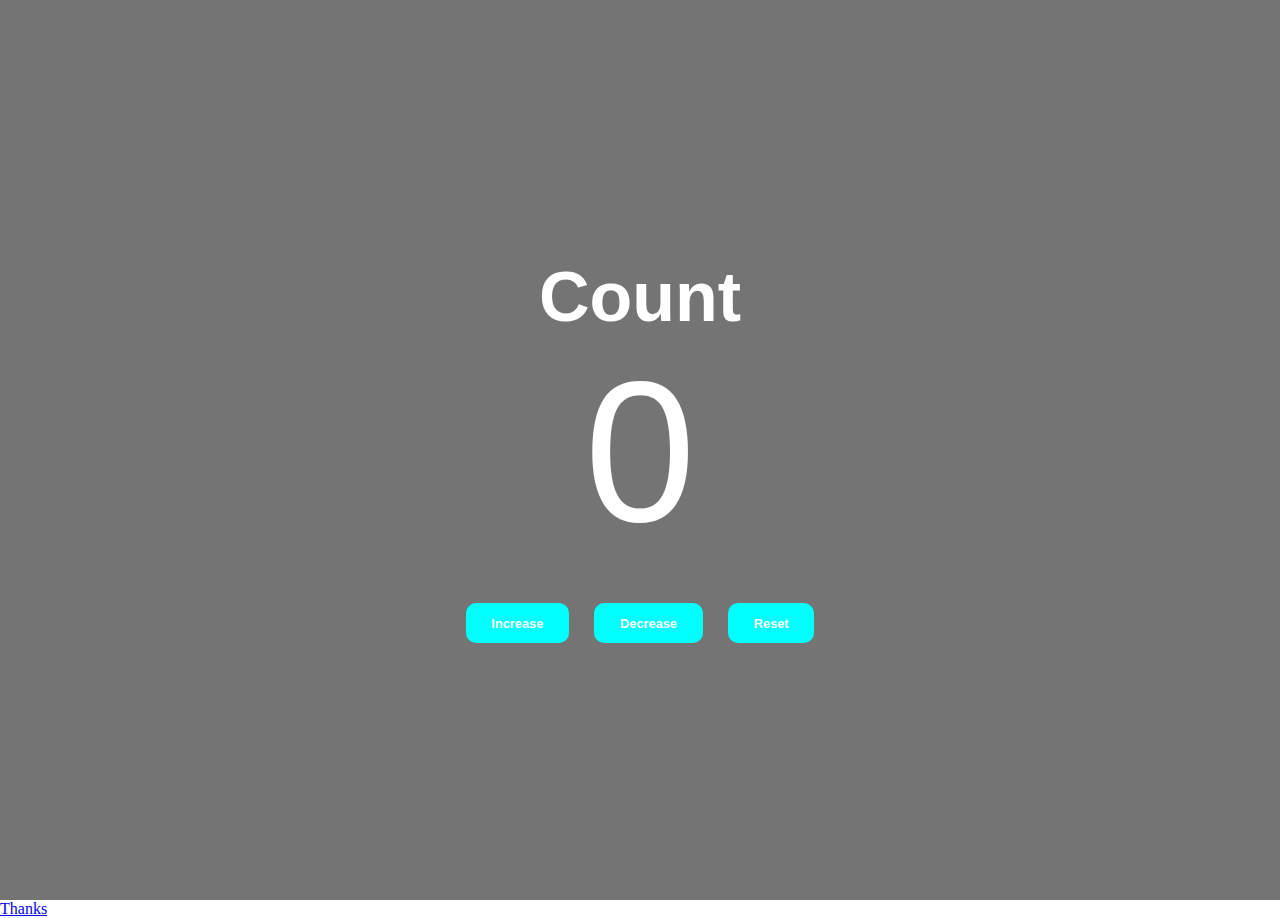
<file: index.html>
<!DOCTYPE html>
<html lang="en">
<head>
    <meta charset="UTF-8">
    <meta name="viewport" content="width=device-width, initial-scale=1.0">
    <title>Counter</title>
    <link rel="stylesheet" href="style.css">
</head>
<body>
    <div class="container">
    <div class="main">
        <h4>Count</h4>
        <span class="value">0</span>
        <div class="button">
        <button id="i">Increase</button>
        <button class="d">Decrease</button>
        <button class="r">Reset</button>
    </div></div></div>
    <a href="thanks.html">Thanks</a>
    <script src="script.js"></script>
</body>
</html>
</file>
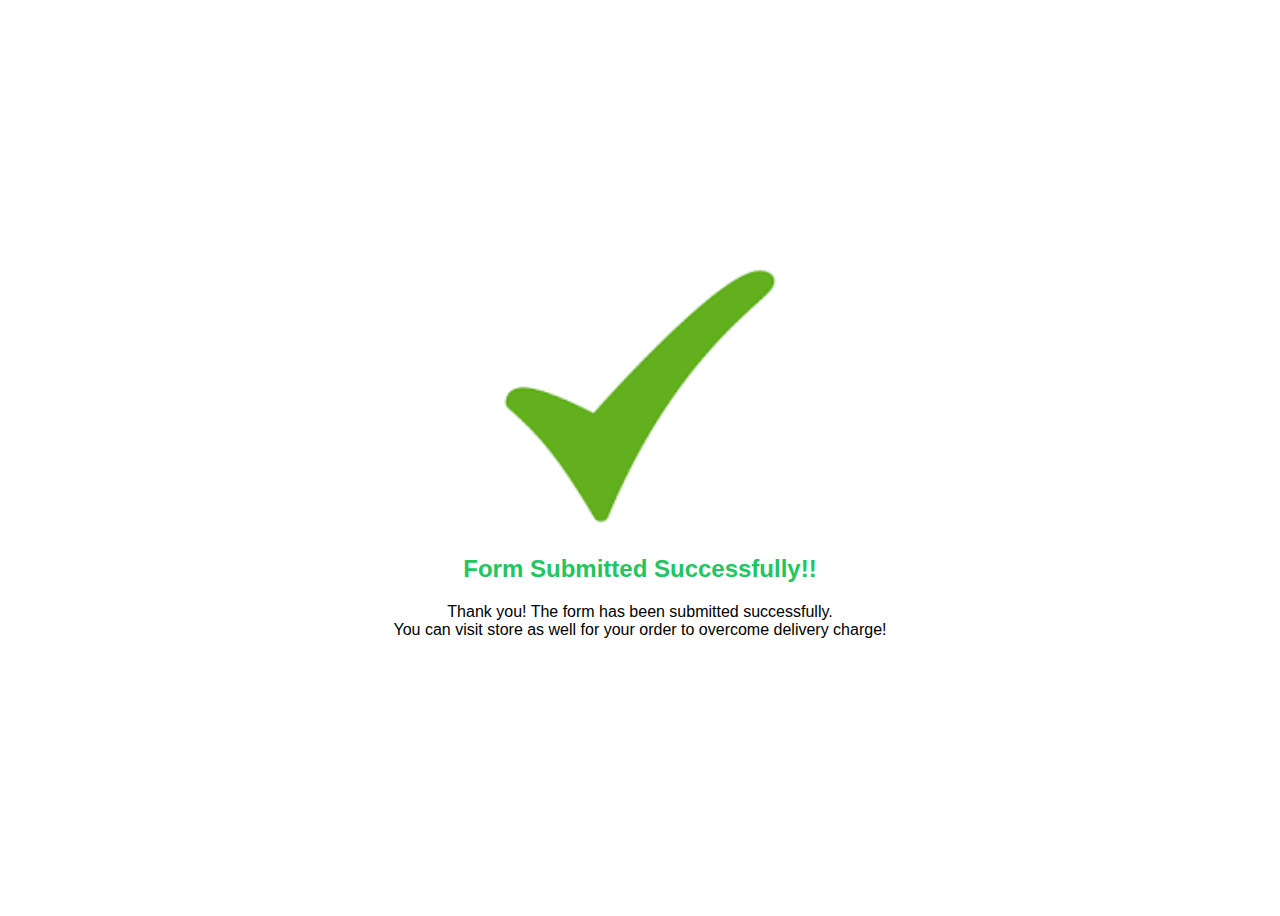
<file: thanks.html>
<!DOCTYPE html>
<html lang="en">
<head>
    <meta charset="UTF-8">
    <meta name="viewport" content="width=device-width, initial-scale=1.0">
    <title>Thank You</title>
    <style>
        body{
            font-family: sans-serif;
            background-color: ;
        }
        .thanks{
            display: flex;
            justify-content: center;
            align-items: center;
            height: 100vh;
        }
        .thanks h2{
            color:#22C55E ;
        }
        .content img{
            width: 23vw;
            height: 30vh;
        }

    </style>
</head>
<body>
    <div class="thanks">
        <div class="content">
                      <center> <img src="[data-uri]" alt=""></center>

            <center><h2>Form Submitted Successfully!!</h2>
            <p>Thank you! The form has been submitted successfully. <br> You can visit store as well for your order to overcome delivery charge!</p>
            
        </div>
    </div>
</body>
</html>
</file>
<file: style.css>
*{
    margin: 0;
    padding: 0;
    box-sizing: border-box;
}
html, body{
    width: 100%;
    height: 100%;
}
.container{
    display: flex;
    align-items: center;
    width: 100%;
    height: 100%;
    background-color: rgb(116, 116, 116);
    justify-content: center;
    font-family: Arial, Helvetica, sans-serif;
    color: white;
}
.main{
    display: flex;
    flex-direction: column;
    text-align: center;
}
.button{
    display: flex;
    gap: 2vw;
    margin-top: 4vh;
}
.main h4{
    font-size: 70px;
    font-weight: 800;
}
.value{
    font-size: 200px;
}
.button button{
    border: none;
    padding: 1vw 2vw;
    border-radius: 10px;
    background-color: aqua;
    color: white;
    font-weight: 900;
    font-size: 1vw;
    cursor: pointer;
}
</file>
